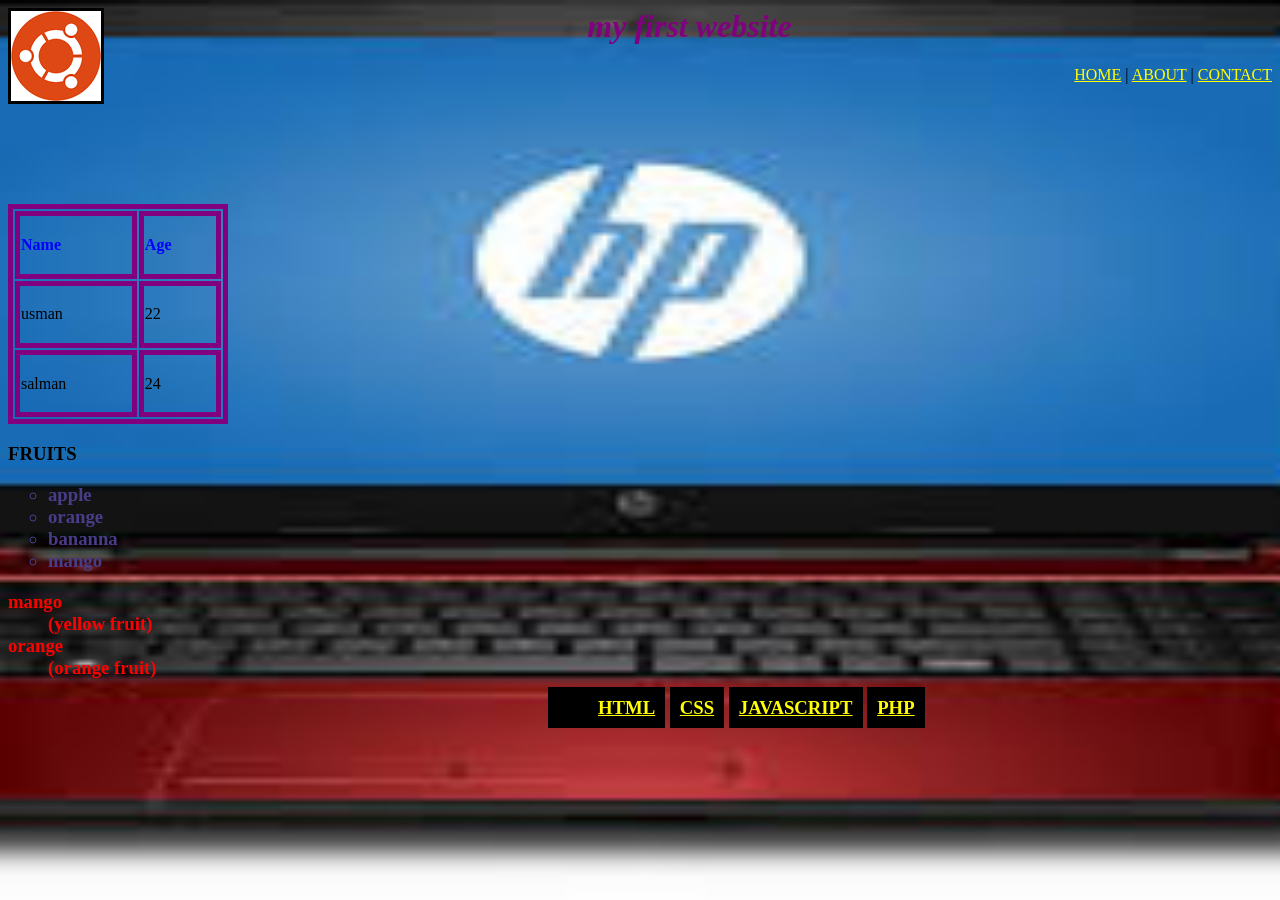
<file: index.html>
<html >
    
        <head>
            <link rel="stylesheet" type="text/css" href="styling.css">

           <style>
               
            body
            {
            background: url("laptop.jpg");
            background-size: 2000px 1200px;
            background-repeat: no-repeat;
            background-position: center;
            
            
             
            }
            </style>
           
           <title>my first website</title>

                        
            
            
            
            </head>
            <body>
            <img src="logo.png"align="left" border="3" >
            <h1 style="color:purple;text-align:center"><i>my first website</i></h1>
          
             
            
            
           
           <div id="menu" align="right">
            
             
             <a style="color:yellow"href="home.html">HOME</a> |
             <a style="color:yellow" href="about.html">ABOUT</a> |
             <a style="color:yellow"href="/contact.html">CONTACT<a>
            
                </div>
                
                   <table >
                    <tr>
                        <th>Name</th>
                        <th>Age</th>
                        </tr>
                        <tr> 
                            <td>usman</td>
                            <td>22</td>
                            </tr>
                            <tr>
                                <td>salman</td>
                                <td>24</td>
                                </tr>
                    
                    </table>
                   <h3>FRUITS<h3>
                    <ul id="me1">
                        
                        <li>apple</li>
                        <li>orange</li>
                        <li>bananna</li>
                        <li>mango</li>
                        
                    </ul>
                    
                      <dl>
                        <dt>mango</dt>
                        <dd>(yellow fruit)</dd>
                        <dt>orange</dt>
                        <dd>(orange fruit)</dd>
                        
                        </dl>
                        
                <ul id="me">
                    <li><a href="http://www.w3schools.com/html/tryit.asp?filename=tryhtml_lists_menu">HTML</a></li>
                    <li><a href="http://www.w3schools.com/html/tryit.asp?filename=tryhtml_lists_menu">CSS</a></li>
                    <li><a href="http://www.w3schools.com/html/tryit.asp?filename=tryhtml_lists_menu">JAVASCRIPT</a></li>
                    <li><a href="http://www.w3schools.com/html/tryit.asp?filename=tryhtml_lists_menu">PHP</a></li>
                    
                    
                    
                    </ul>
                        
                        
                        
                        
                    
                
                
               
    
    
    </body>
    </html>
</file>
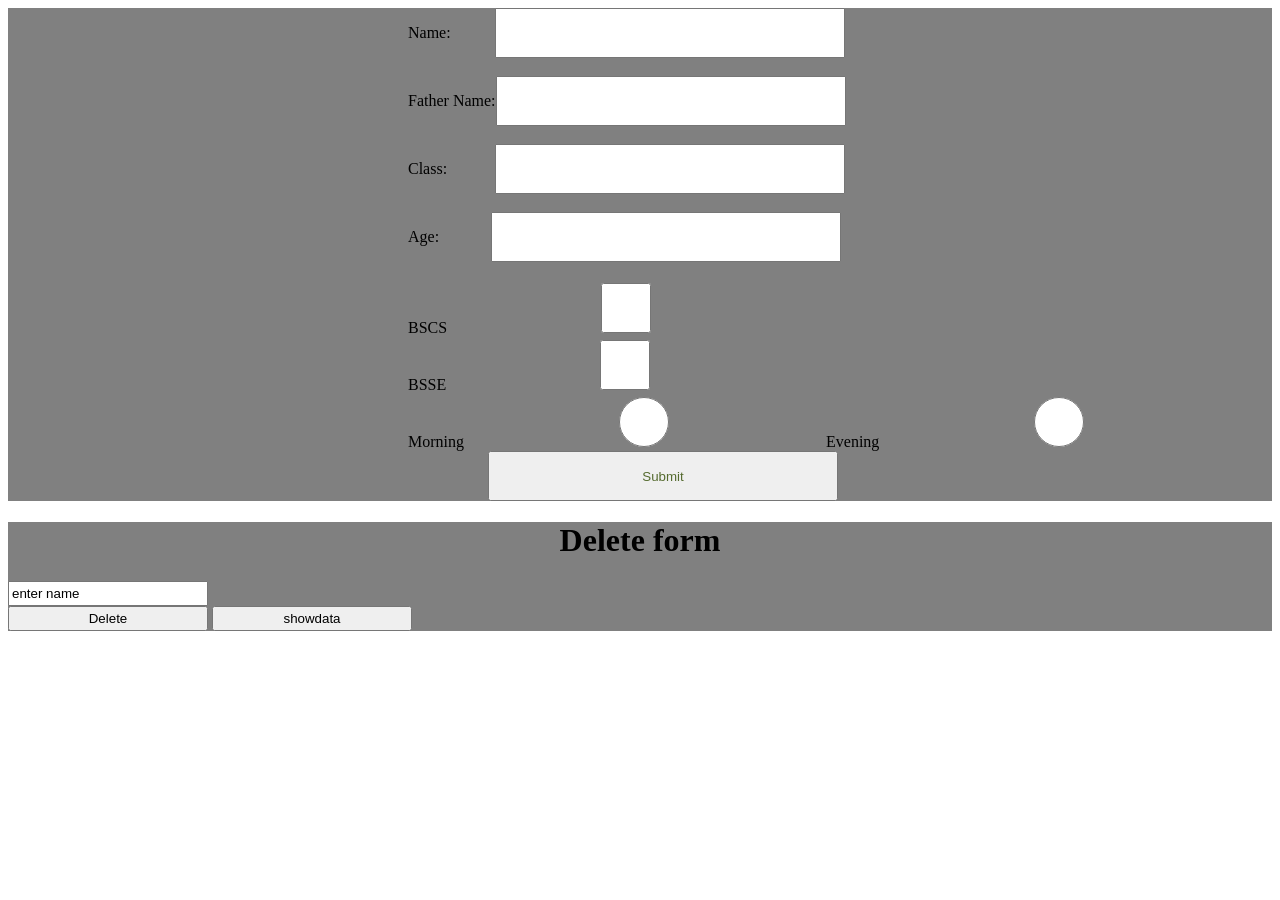
<file: About.html>
<html>
    <head>
        <link rel="stylesheet" type="text/css" href="styling.css">
           


        
        </head>
        <body>
          
          
            
           
            
          
           
              <div class="inp">

            <form action="usman1.php"method="POST">
                  Name:&nbsp&nbsp&nbsp&nbsp&nbsp&nbsp&nbsp&nbsp&nbsp&nbsp&nbsp;<input  type="text" name="text1"></br></br>
           Father Name:<input type="text"name="text2"><br/></br>
           Class:&nbsp&nbsp&nbsp&nbsp&nbsp&nbsp&nbsp&nbsp&nbsp&nbsp&nbsp&nbsp;<input type="text"name="text3"><br/></br>
           Age:&nbsp&nbsp&nbsp&nbsp&nbsp&nbsp&nbsp&nbsp&nbsp&nbsp&nbsp&nbsp&nbsp;<input  type="text" name="text4"><br/></br>
                     
           BSCS<input class="check"type="checkbox" name="depart" value="BSCS"></br>
           BSSE<input class="check"type="checkbox" name="depart" value="BSSE"></br>
           Morning<input type="radio" name="shift" value="morning">
           Evening<input type="radio"name="shift" value="evening">
            <input class="form1" type="submit"name="butn1"value="Submit"></br>
           
           
           </form>
           </div>
           
              
          <div id="form2">
           <form action="usman2.php" method="POST">
           <h1>Delete form</h1>
           <input type="text" name="text1" value="enter name" /><br>
           <input type="submit" class="button" name="show1" value="Delete"/>
           <input type="submit" class="button" name="show" value="showdata"/>
           
           
           
           </form>
           </div>
           
           
           
         
    




           
           

           
                       
            
            </body>
        
        </html>
</file>
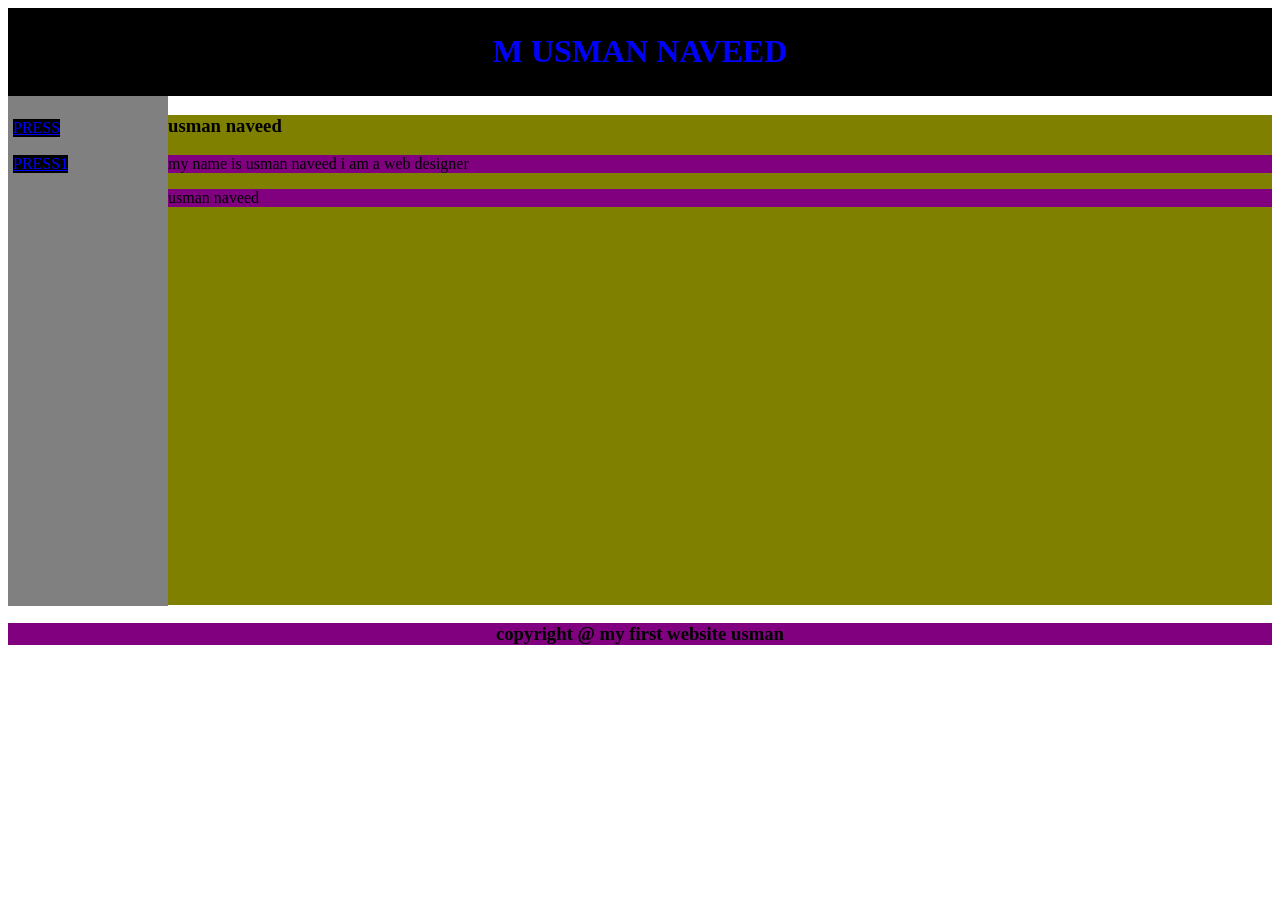
<file: home.html>
<html>
    <head>
       <link rel="stylesheet" type="text/css" href="styling.css">

       
        </head>
    
    
    <body>
                     
             
              <div id="heade">
              <h1>M USMAN NAVEED</h1>
             </div>
             
             <div id="nav">
                 <br/>
                 <a href="http://www.w3schools.com/html/tryit.asp?filename=tryhtml_layout_divs">PRESS</a>
                 <br/>
                 <br/>
                 <a href="http://www.w3schools.com/html/tryit.asp?filename=tryhtml_layout_divs">PRESS1</a>
                 
                 
                 </div>
                 
                <div id="extra">
                     <h3>usman naveed</h3>
                     <p>my name is usman naveed i am a web designer</p>
                    <p> usman naveed</p>
          
                     </div>
                     
                     
                   
                    
               
               
                 <div id="foot">
                     
                     <h3>copyright @ my first website usman </h3>
                     
                     </div>
                     
                     
                     
           
        
        </body>
            </html>
</file>
<file: styling.css>
table,td,th
{
   border: 1px solid purple;
   border-width: 5px;
   
   
   
   
   
   
   
   
}
table
{
    width: 220px;
    height: 220px;
    margin-top: 120px;
}



th
{
color: blue;
text-align: left;
}

ul#me1
{
    
    list-style-type: circle;
}
ul#me1 li
{
    
    color:darkslateblue;
    
}


dt,dd

{
   
    color:red;
}


ul#me 
{
    margin-left:500px;
    
   
    
    
}
#me li
{
    display: inline;
   
}

#me   a
{
   
   color:yellow;
   background-color: black;
   padding: 10px 10px;
  
   
}

#me  a:hover
{
    background-color: darkorange;
}



#heade 
{
    color: blue;
    text-align: center;
    
    background-color: black;
   padding:4px;
    
   
    
}

#nav 
{
    height: 500px;
    width:150px;
    background-color:grey;
    padding:5px;
    float: left;
}



#nav a
{
float: left;
color:blue;
background-color:black;
}



#foot h3
{
    background-color:purple;
    text-align: center;
    
    
    
    
}


#extra 
{
    
    float:none;
    background-color: olive;
    height: 490px;
    
    
}

#extra p
{
    background-color: purple;
}


.form1
{
    margin-left: 80px;
    
}



div.inp
{
    background-color: grey;
}
div.inp form
{
    
    margin-left: 400px;
}
div.inp input
{
    
    color: darkolivegreen;
    height: 50px;
    width: 350px;
}
.phpp
{
    text-align: center;
}

#form2
{
    background-color: grey;
}

#form2 h1
{
    text-align: center;
}

#form2 input
{
    height:25px;
    width:200px;
}
</file>
